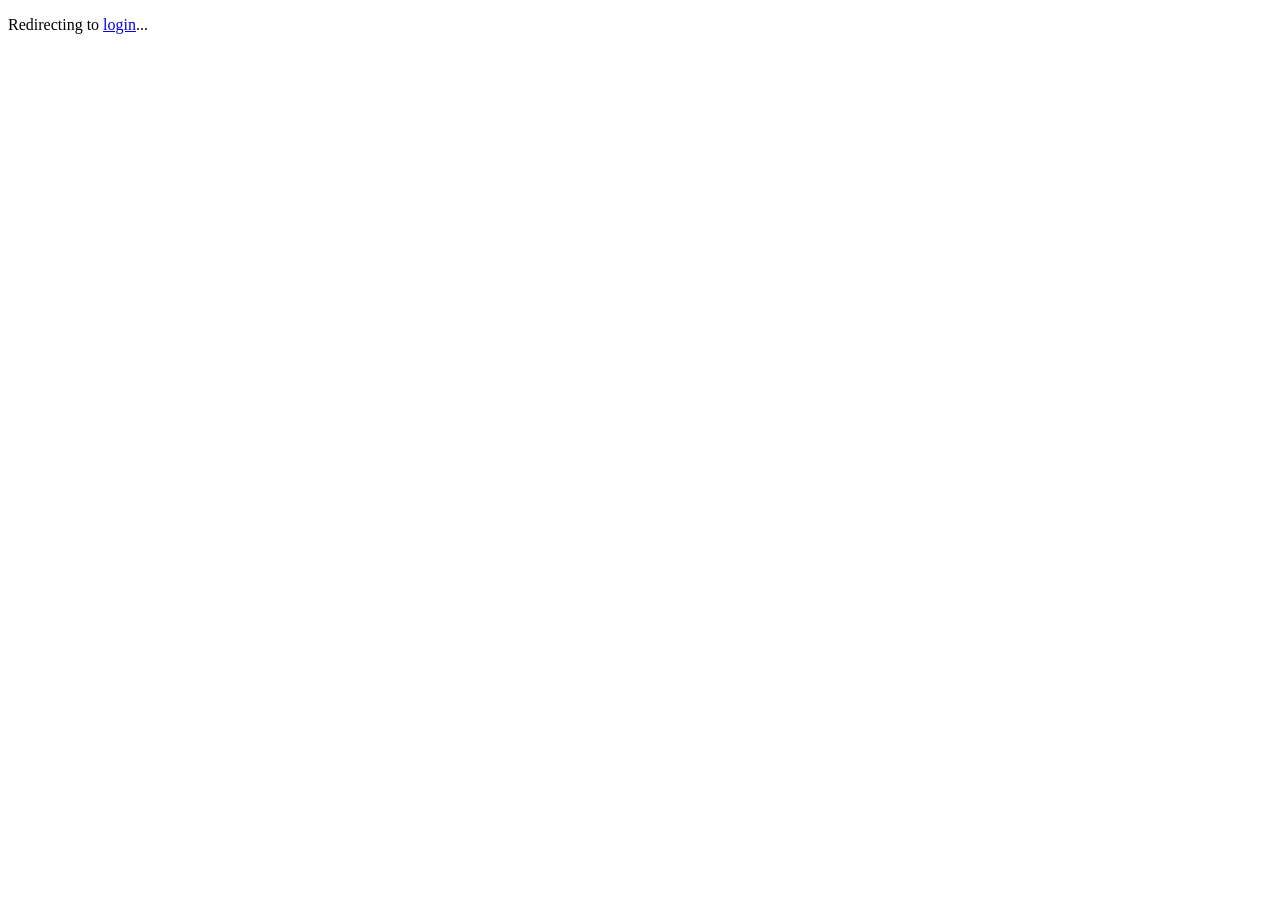
<file: index.html>
<!DOCTYPE html>
<html lang="en">
<head>
    <meta charset="UTF-8">
    <meta http-equiv="refresh" content="0; url=login.php">
    <title>News Portal</title>
</head>
<body>
    <p>Redirecting to <a href="login.php">login</a>...</p>
</body>
</html>
</file>
